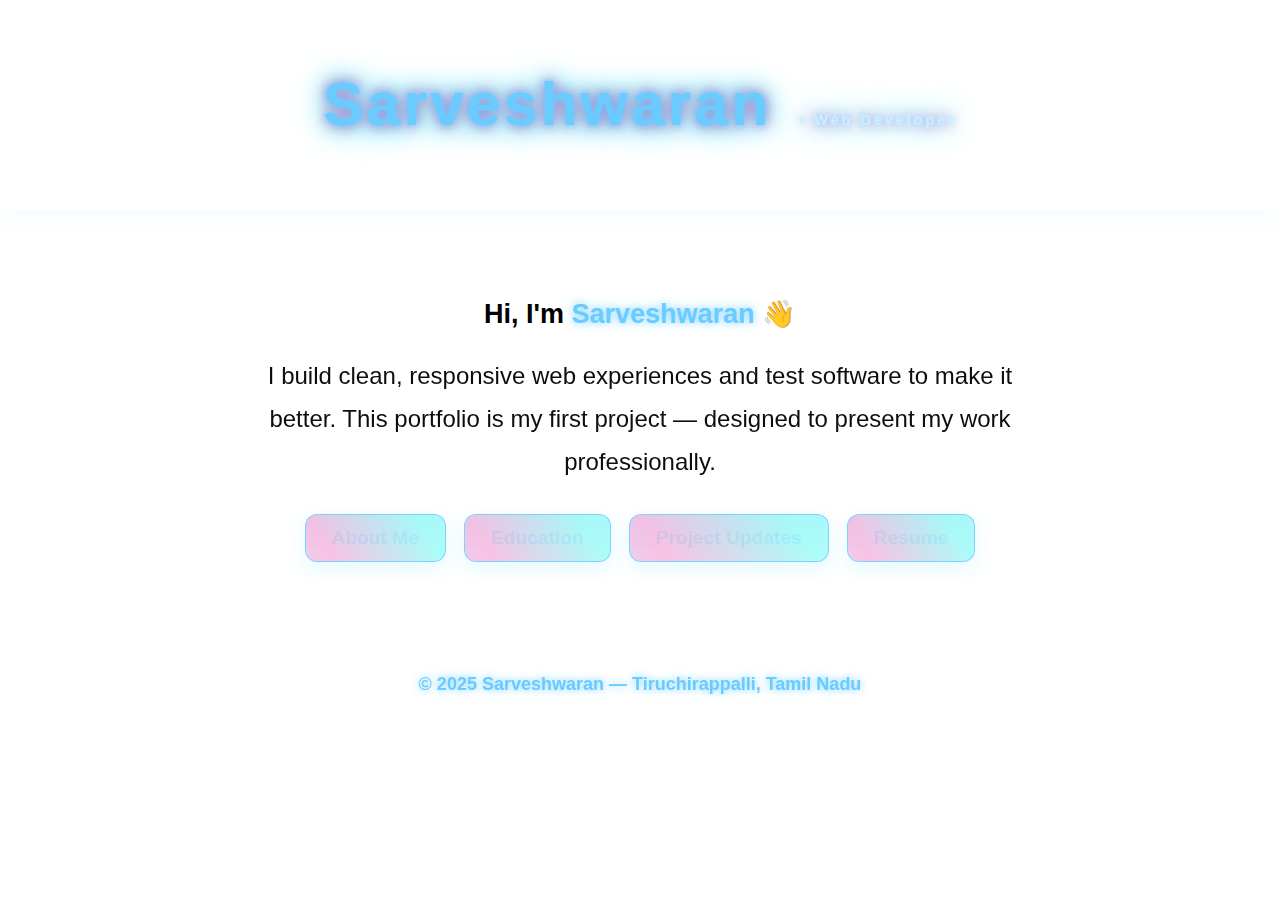
<file: index.html>
<!DOCTYPE html>
<html lang="en">
<head>
  <meta charset="UTF-8" />
  <meta name="viewport" content="width=device-width, initial-scale=1.0"/>
  <title>Sarveshwaran — Portfolio</title>
  <link rel="stylesheet" href="style.css" />
  <script src="script.js" defer></script>
</head>
<body>

  <header>
    <h1>Sarveshwaran <span class="small">• Web Developer</span></h1>
  </header>

  <main class="hero" id="main-hero">
    <h2>Hi, I'm <span class="highlight">Sarveshwaran</span> 👋</h2>
    <p class="intro">
      I build clean, responsive web experiences and test software to make it better.
      This portfolio is my first project — designed to present my work professionally.
    </p>

    <div class="hero-buttons">
      <button class="btn" onclick="goTo('about.html')">About Me</button>
      <button class="btn" onclick="goTo('education.html')">Education</button>
      <button class="btn" onclick="goTo('projects.html')">Project Updates</button>

      <!-- ✔ Only ONE Resume Button -->
      <button class="btn" onclick="goTo('resume.html')">Resume</button>
    </div>
  </main>

  <footer>
    <p>© 2025 Sarveshwaran — Tiruchirappalli, Tamil Nadu</p>
  </footer>

</body>
</html>
</file>
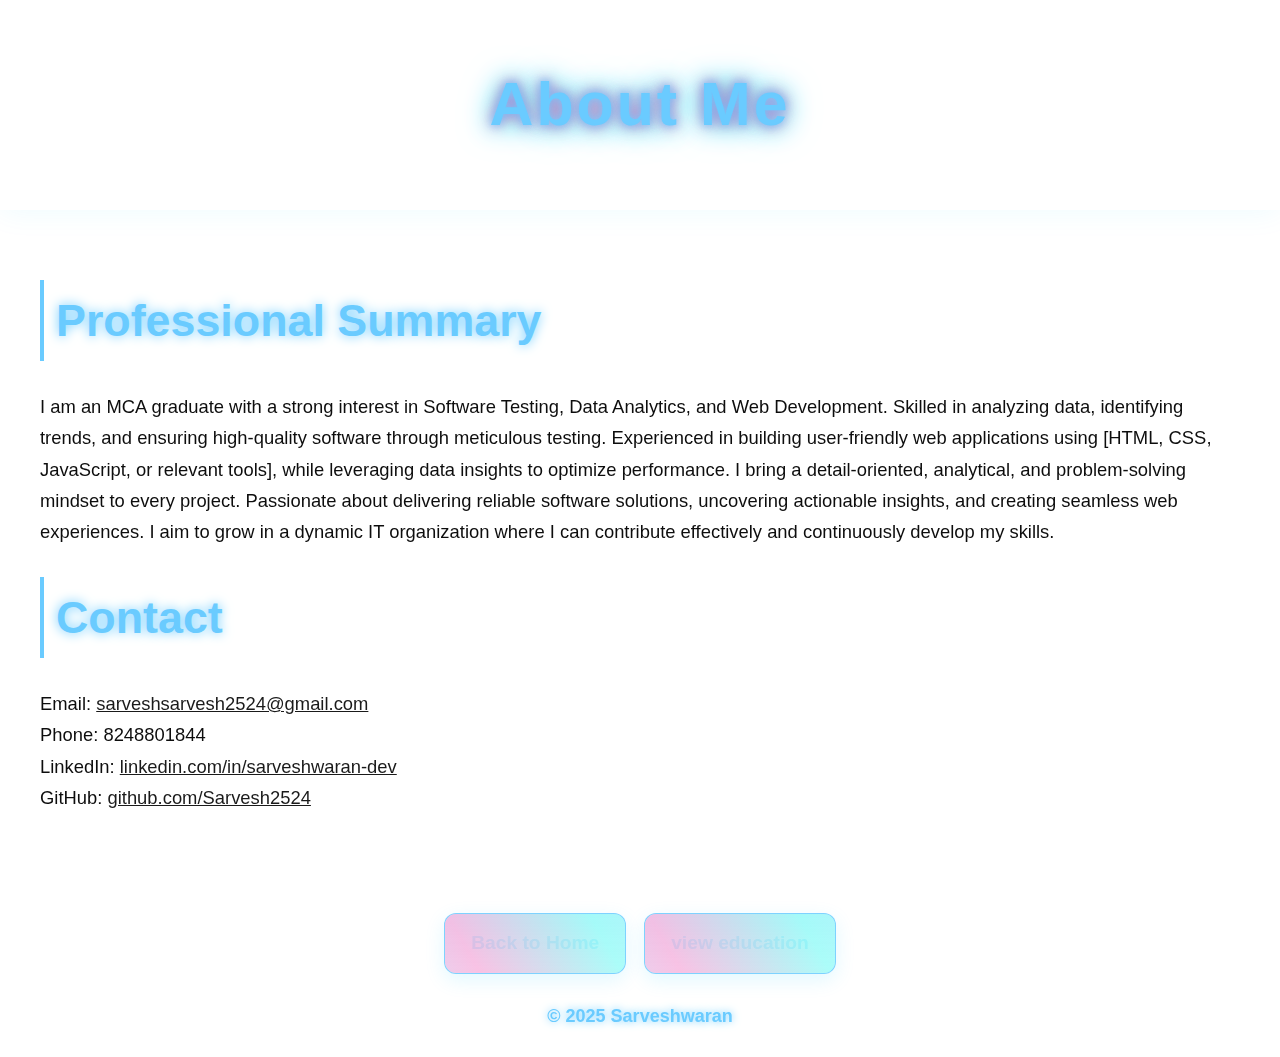
<file: about.html>
<!DOCTYPE html>
<html lang="en">
<head>
  <meta charset="utf-8"/>
  <meta name="viewport" content="width=device-width, initial-scale=1"/>
  <title>About — Sarveshwaran</title>
  <link rel="stylesheet" href="style.css" />
  <script src="script.js" defer></script>
</head>
<body>

  <header>
    <h1>About Me</h1>
  </header>

  <section>
    <h2>Professional Summary</h2>
    <p>
      I am an MCA graduate with a strong interest in Software Testing, Data Analytics, and Web Development. Skilled in analyzing data, identifying trends, and ensuring high-quality software through meticulous testing. Experienced in building user-friendly web applications using [HTML, CSS, JavaScript, or relevant tools], while leveraging data insights to optimize performance. I bring a detail-oriented, analytical, and problem-solving mindset to every project. Passionate about delivering reliable software solutions, uncovering actionable insights, and creating seamless web experiences. I aim to grow in a dynamic IT organization where I can contribute effectively and continuously develop my skills.
    </p>

    <h2 style="margin-top:30px;">Contact</h2>
    <p>Email: <a href="mailto:sarveshsarvesh2524@gmail.com">sarveshsarvesh2524@gmail.com</a></p>
    <p>Phone: 8248801844</p>
    <p>LinkedIn: <a href="https://linkedin.com/in/sarveshwaran-dev" target="_blank" rel="noopener">linkedin.com/in/sarveshwaran-dev</a></p>
    <p>GitHub: <a href="https://github.com/Sarvesh2524" target="_blank" rel="noopener">github.com/Sarvesh2524</a></p>
  </section>

  <div class="hero-buttons">
    <button class="btn" onclick="goTo('index.html')">Back to Home</button>
    <a class="btn" href="education.html">view education</a>
  </div>

  <footer>
    <p>© 2025 Sarveshwaran</p>
  </footer>

</body>
</html>
</file>
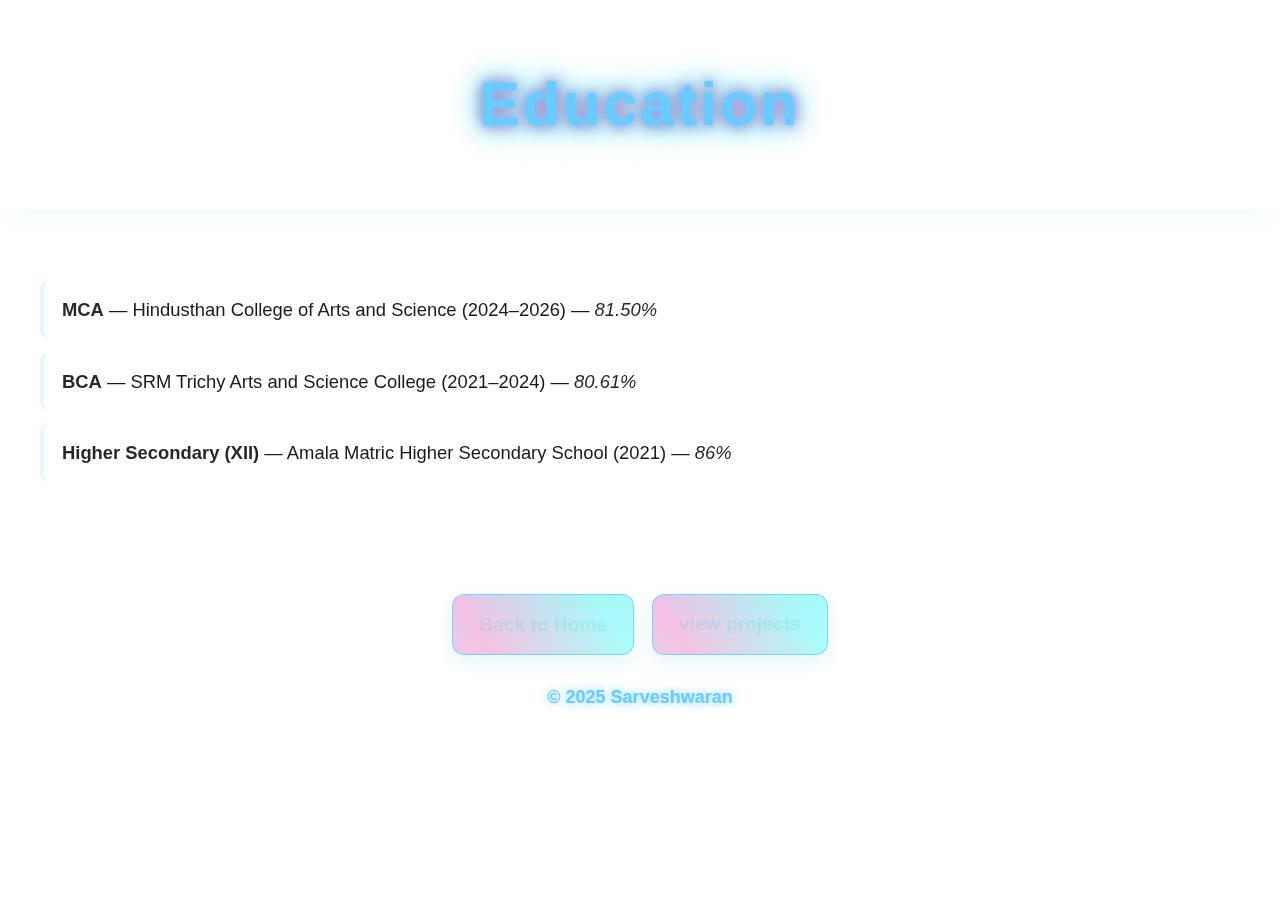
<file: education.html>
<!DOCTYPE html>
<html lang="en">
<head>
  <meta charset="utf-8"/>
  <meta name="viewport" content="width=device-width, initial-scale=1"/>
  <title>Education — Sarveshwaran</title>
  <link rel="stylesheet" href="style.css" />
  <script src="script.js" defer></script>
</head>
<body>

  <header>
    <h1>Education</h1>
  </header>

  <section>
    <ul class="education-list">
      <li><strong>MCA</strong> — Hindusthan College of Arts and Science (2024–2026) — <em>81.50%</em></li>
      <li><strong>BCA</strong> — SRM Trichy Arts and Science College (2021–2024) — <em>80.61%</em></li>
      <li><strong>Higher Secondary (XII)</strong> — Amala Matric Higher Secondary School (2021) — <em>86%</em></li>
    </ul>
  </section>

  <div class="hero-buttons">
    <button class="btn" onclick="goTo('index.html')">Back to Home</button>
    <a class="btn" href="projects.html">view projects</a>
  </div>

  <footer>
    <p>© 2025 Sarveshwaran</p>
  </footer>

</body>
</html>
</file>
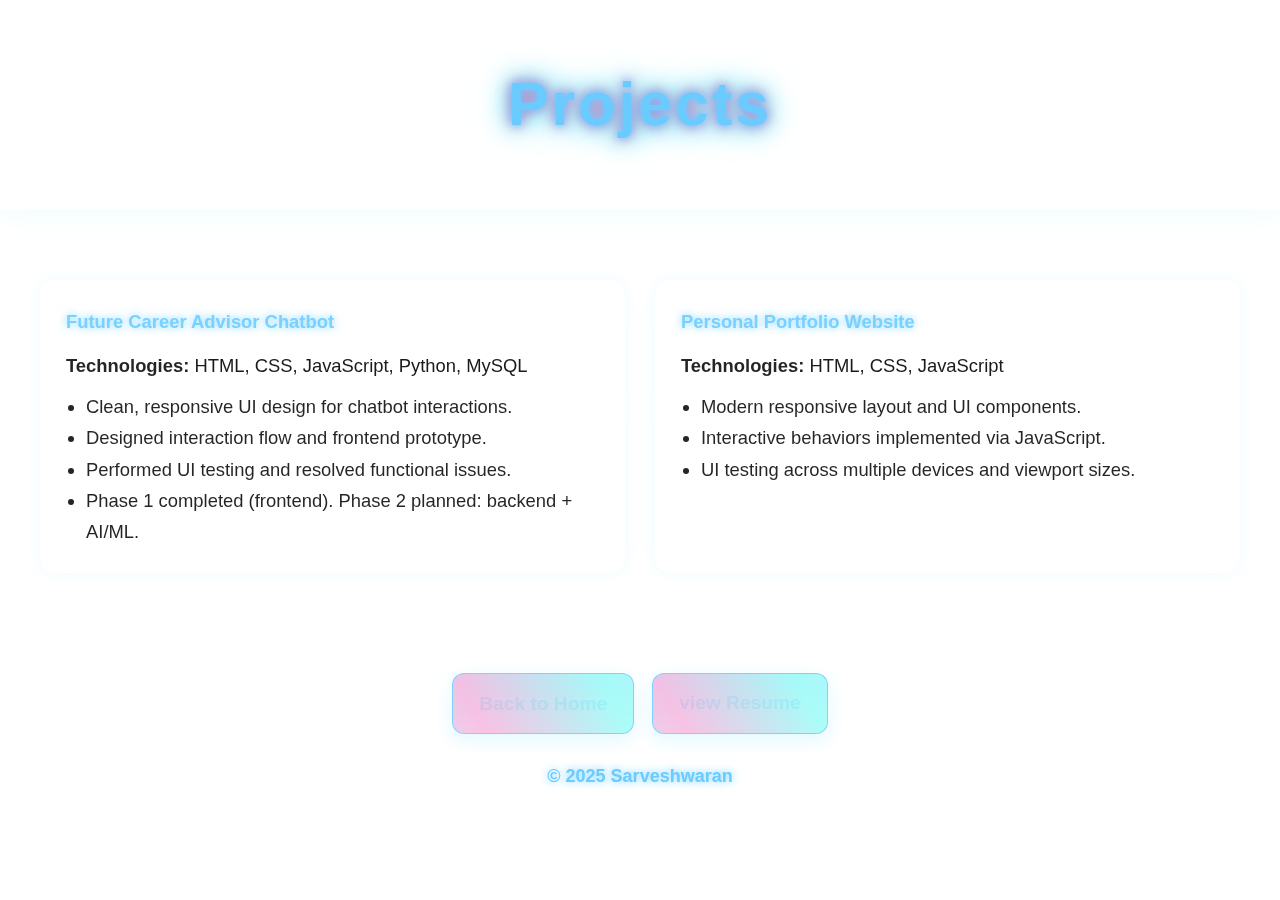
<file: projects.html>
<!DOCTYPE html>
<html lang="en">
<head>
  <meta charset="utf-8"/>
  <meta name="viewport" content="width=device-width, initial-scale=1"/>
  <title>Projects — Sarveshwaran</title>
  <link rel="stylesheet" href="style.css" />
  <script src="script.js" defer></script>
</head>
<body>

  <header>
    <h1>Projects</h1>
  </header>

  <section class="projects">

    <div class="card">
      <h3>Future Career Advisor Chatbot</h3>
      <p><strong>Technologies:</strong> HTML, CSS, JavaScript, Python, MySQL</p>
      <ul>
        <li>Clean, responsive UI design for chatbot interactions.</li>
        <li>Designed interaction flow and frontend prototype.</li>
        <li>Performed UI testing and resolved functional issues.</li>
        <li>Phase 1 completed (frontend). Phase 2 planned: backend + AI/ML.</li>
      </ul>
    </div>

    <div class="card">
      <h3>Personal Portfolio Website</h3>
      <p><strong>Technologies:</strong> HTML, CSS, JavaScript</p>
      <ul>
        <li>Modern responsive layout and UI components.</li>
        <li>Interactive behaviors implemented via JavaScript.</li>
        <li>UI testing across multiple devices and viewport sizes.</li>
      </ul>
    </div>

  </section>

  <div class="hero-buttons">
    <button class="btn" onclick="goTo('index.html')">Back to Home</button>
    <a class="btn" href="resume.html">view Resume</a>
  </div>

  <footer>
    <p>© 2025 Sarveshwaran</p>
  </footer>

</body>
</html>
</file>
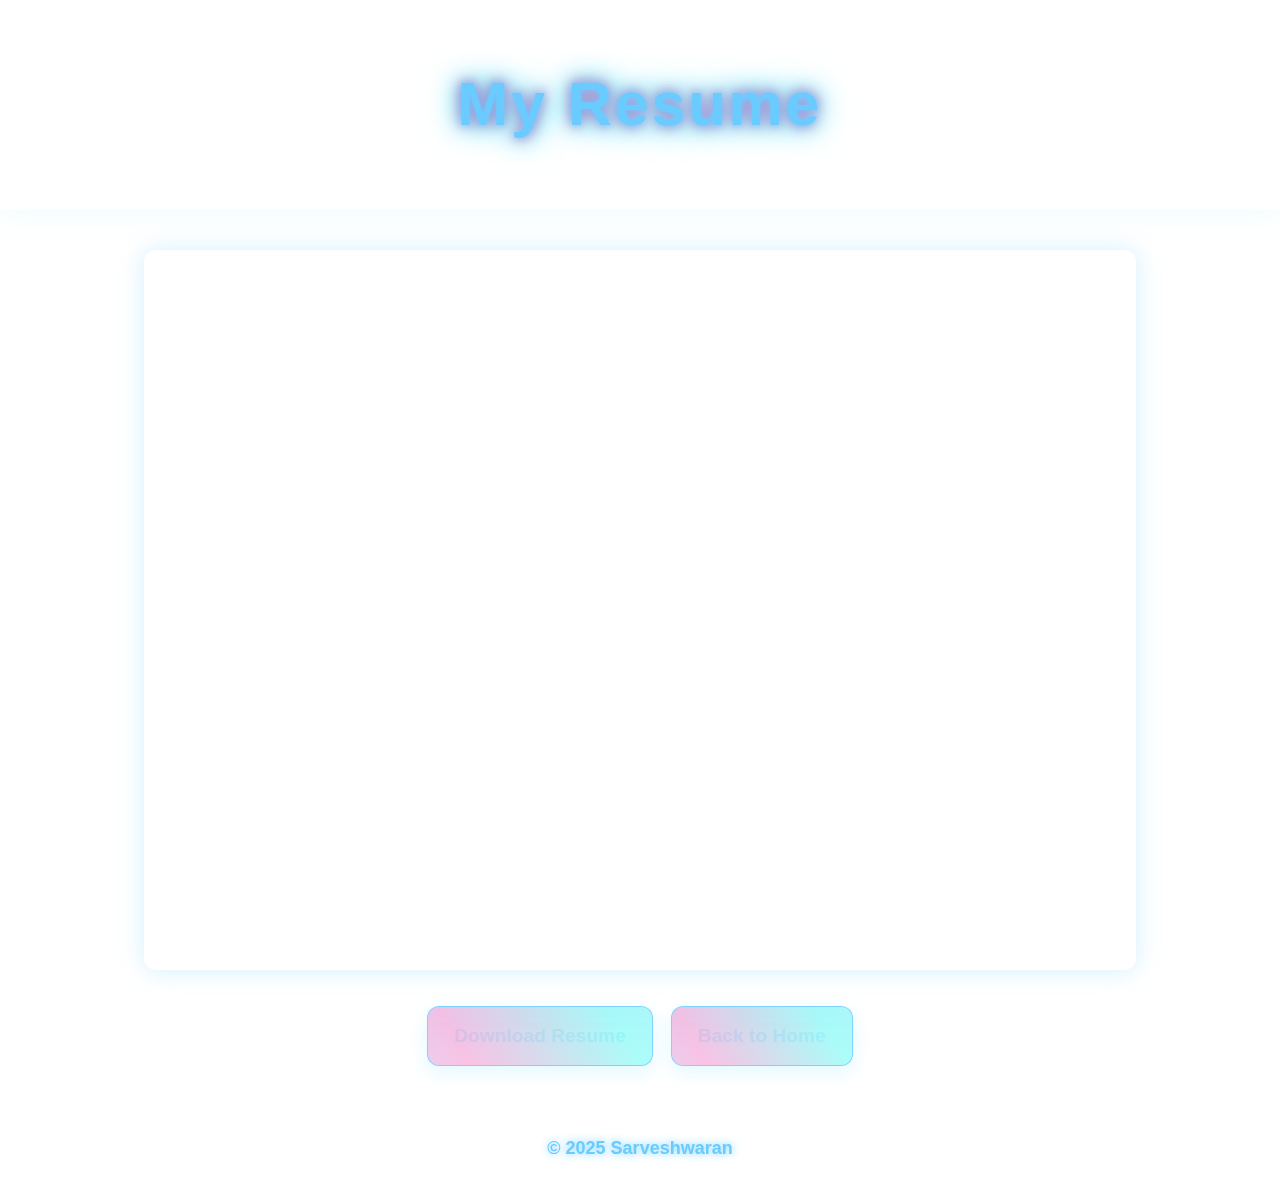
<file: resume.html>
<!DOCTYPE html>
<html lang="en">
<head>
  <meta charset="utf-8"/>
  <meta name="viewport" content="width=device-width, initial-scale=1"/>
  <title>Resume — Sarveshwaran</title>

  <!-- Stylesheet -->
  <link rel="stylesheet" href="style.css" />

  <!-- JavaScript -->
  <script src="script.js" defer></script>

  <!-- Extra styling only for resume page -->
  <style>
    .resume-frame {
      text-align: center;
      padding: 40px 20px;
    }
    .resume-frame iframe {
      width: 80%;
      max-width: 1000px;
      height: 720px;
      border-radius: 12px;
      border: none;
      background: rgba(255, 255, 255, 0.08);
      backdrop-filter: blur(6px);
      box-shadow: 0 0 25px rgba(106,203,255,0.3);
    }
    @media (max-width: 700px){
      .resume-frame iframe {
        width: 95%;
        height: 520px;
      }
    }
  </style>
</head>

<body>

  <header>
    <h1>My Resume</h1>
  </header>

  <div class="resume-frame">

    <!-- ⭐ Local Resume PDF Viewer ⭐ -->
    <iframe 
       src="Sarveshwaran_S_Resume.pdf"
       title="Sarveshwaran Resume Viewer">
    </iframe>

    <!-- ⭐ Local Download Button ⭐ -->
    <div class="hero-buttons" style="margin-top: 25px;">
      <a class="btn" href="Sarveshwaran_S_Resume.pdf" download>Download Resume</a>
      <button class="btn" onclick="goTo('index.html')">Back to Home</button>
    </div>

  </div>

  <footer>
    <p>© 2025 Sarveshwaran</p>
  </footer>

</body>
</html>
</file>
<file: style.css>
/* ---------------- Reset & Base ---------------- */
* {
  margin: 0;
  padding: 0;
  box-sizing: border-box;
  font-family: "Poppins", sans-serif;
  scroll-behavior: smooth;
}

body {
  overflow-x: hidden;
  transition: background 1s ease;
  font-size: 18px;
  line-height: 1.8;
}

/* ---------------- Page-specific Backgrounds ---------------- */
body.about {
  background: radial-gradient(circle at top, #1a1f2f, #0b0e1a 60%);
}

body.education {
  background: radial-gradient(circle at top, #2f1a2f, #100a1a 60%);
}

body.projects {
  background: radial-gradient(circle at top, #1a2f2f, #0a1a1a 60%);
}

body.resume {
  background: radial-gradient(circle at top, #2f2f1a, #1a1a0a 60%);
}

/* ---------------- Floating Stars ---------------- */
body::before {
  content: "";
  position: fixed;
  top: 0; left: 0;
  width: 100%; height: 100%;
  background: url('https://i.imgur.com/7Ufp5gT.png');
  background-size: cover;
  opacity: 0.12;
  pointer-events: none;
  animation: floatStars 90s linear infinite;
}

body.about::before { filter: hue-rotate(0deg); }
body.education::before { filter: hue-rotate(60deg); }
body.projects::before { filter: hue-rotate(120deg); }
body.resume::before { filter: hue-rotate(180deg); }

@keyframes floatStars {
  0% { transform: translateY(0); }
  100% { transform: translateY(-2000px); }
}

/* ---------------- Header ---------------- */
header {
  text-align: center;
  padding: 50px 0;
  background: rgba(255, 255, 255, 0.03);
  border-bottom: 1px solid rgba(255,255,255,0.08);
  backdrop-filter: blur(10px);
  box-shadow: 0 0 30px rgba(0, 200, 255, 0.08);
}

header h1 {
  font-size: 3.8rem;
  color: #6acbff;
  letter-spacing: 3px;
  text-shadow:
    0 0 8px #6acbff,
    0 0 15px #ff3ca6,
    0 0 25px #00ffea,
    0 0 35px #6acbff;
  animation: fadeIn 1.5s ease-in-out;
}

header .small {
  font-size: 0.9rem;
  margin-left: 8px;
  color: #ccefff;
  font-weight:600;
}

/* ---------------- Hero Section ---------------- */
.hero {
  text-align: center;
  padding: 80px 20px;
  animation: fadeInUp 1.2s ease-in-out;
}

.highlight {
  color: #6acbff;
  text-shadow: 0 0 10px #6acbff;
}

.intro {
  font-size: 1.5rem;
  opacity: 0.95;
  max-width: 750px;
  margin: 15px auto;
  line-height: 1.8;
}

/* ---------------- Neon Buttons ---------------- */
.btn {
  position: relative;
  overflow: hidden;
  padding: 12px 26px;
  font-size: 1.2rem;
  background: linear-gradient(180deg, rgba(106,203,255,0.14), rgba(106,203,255,0.06));
  border: 1.6px solid rgba(106,203,255,0.85);
  color: #cff3ff;
  font-weight: 700;
  border-radius: 12px;
  text-decoration: none;
  cursor: pointer;
  transition: 0.28s;
  box-shadow: 0 6px 20px rgba(0, 200, 255, 0.12);
  z-index: 1;
}

.btn::after {
  content: "";
  position: absolute;
  top: -50%; left: -50%;
  width: 200%; height: 200%;
  background: linear-gradient(60deg, #6acbff, #ff3ca6, #00ffea, #6acbff);
  animation: rotateGradient 4s linear infinite;
  z-index: 0;
  opacity: 0.3;
}

.btn span { position: relative; z-index: 1; }

.btn:hover {
  background: #6acbff;
  color: #001;
  transform: translateY(-6px) scale(1.03);
  box-shadow: 0 10px 40px rgba(106,203,255,0.35);
}

@keyframes rotateGradient {
  0% { transform: rotate(0deg); }
  100% { transform: rotate(360deg); }
}

.hero-buttons {
  margin-top: 30px;
  display: flex;
  justify-content: center;
  flex-wrap: wrap;
  gap: 18px;
}

/* ---------------- Section Titles ---------------- */
section h2 {
  font-size: 2.8rem;
  border-left: 4px solid #6acbff;
  padding-left: 12px;
  margin-bottom: 30px;
  animation: neonPulse 2s infinite alternate;
  color: #6acbff;
  text-shadow: 0 0 12px #6acbff;
}

/* ---------------- Section Content (black) ---------------- */
section *:not(h1):not(h2) {
  color: #000000; /* all normal text black */
  font-size: 1.15rem;
  line-height: 1.7;
  opacity: 0.95;
}

/* ---------------- Sections Layout ---------------- */
section { padding: 70px 40px; }

/* ---------------- Project Cards ---------------- */
.projects {
  display: grid;
  grid-template-columns: repeat(auto-fit, minmax(300px, 1fr));
  gap: 30px;
}

.card {
  background: linear-gradient(180deg, rgba(255,255,255,0.03), rgba(255,255,255,0.02));
  border: 1px solid rgba(255, 255, 255, 0.06);
  border-radius: 16px;
  padding: 25px;
  backdrop-filter: blur(10px);
  box-shadow: 0 0 20px rgba(0, 200, 255, 0.08);
  transition: 0.4s, box-shadow 0.6s;
  font-size: 1.15rem;
  color: #000000; /* black inside cards too */
}

.card:hover {
  transform: translateY(-12px) scale(1.03);
  box-shadow: 0 0 40px #6acbff, 0 0 60px #00fff6, 0 0 80px #ff3ca6;
  border-color: #6acbff;
}

.card h3 {
  color: #6acbff;
  margin-bottom: 12px;
  text-shadow: 0 0 8px #6acbff;
}

.card ul {
  margin-top: 10px;
  padding-left: 20px;
  opacity: 0.95;
}

/* ---------------- Education List ---------------- */
.education-list {
  list-style: none;
  padding-left: 0;
}

.education-list li {
  background: rgba(255,255,255,0.02);
  margin-bottom: 12px;
  padding: 14px 18px;
  border-radius: 10px;
  border-left: 4px solid rgba(106,203,255,0.18);
  font-size: 1.15rem;
  color: #000000;
}

/* ---------------- Contact ---------------- */
#contact a {
  color: #6acbff;
  font-weight: bold;
  text-decoration: none;
  transition: 0.3s;
}

#contact a:hover {
  color: white;
  text-shadow: 0 0 10px #6acbff;
}

/* ---------------- Footer ---------------- */
footer {
  text-align: center;
  padding: 25px 0;
  background: rgba(255,255,255,0.03);
  border-top: 1px solid rgba(255,255,255,0.08);
  backdrop-filter: blur(8px);
  color: #6acbff;
  font-weight: 600;
  text-shadow: 0 0 8px #6acbff;
}

/* ---------------- Animations ---------------- */
@keyframes fadeInUp {
  from { opacity: 0; transform: translateY(40px);}
  to { opacity: 1; transform: translateY(0);}
}

@keyframes fadeIn { from { opacity: 0; } to { opacity: 1; } }

@keyframes neonPulse {
  from { text-shadow: 0 0 10px #6acbff; }
  to { text-shadow: 0 0 25px #6acbff; }
}

/* ---------------- Mobile Responsive ---------------- */
@media (max-width: 600px) {
  header h1 { font-size: 2.8rem; }
  .intro { font-size: 1.2rem; }
  section h2 { font-size: 2rem; }
  .btn { font-size: 1.1rem; }
  section *:not(h1):not(h2) { font-size: 1rem; }
}
</file>
